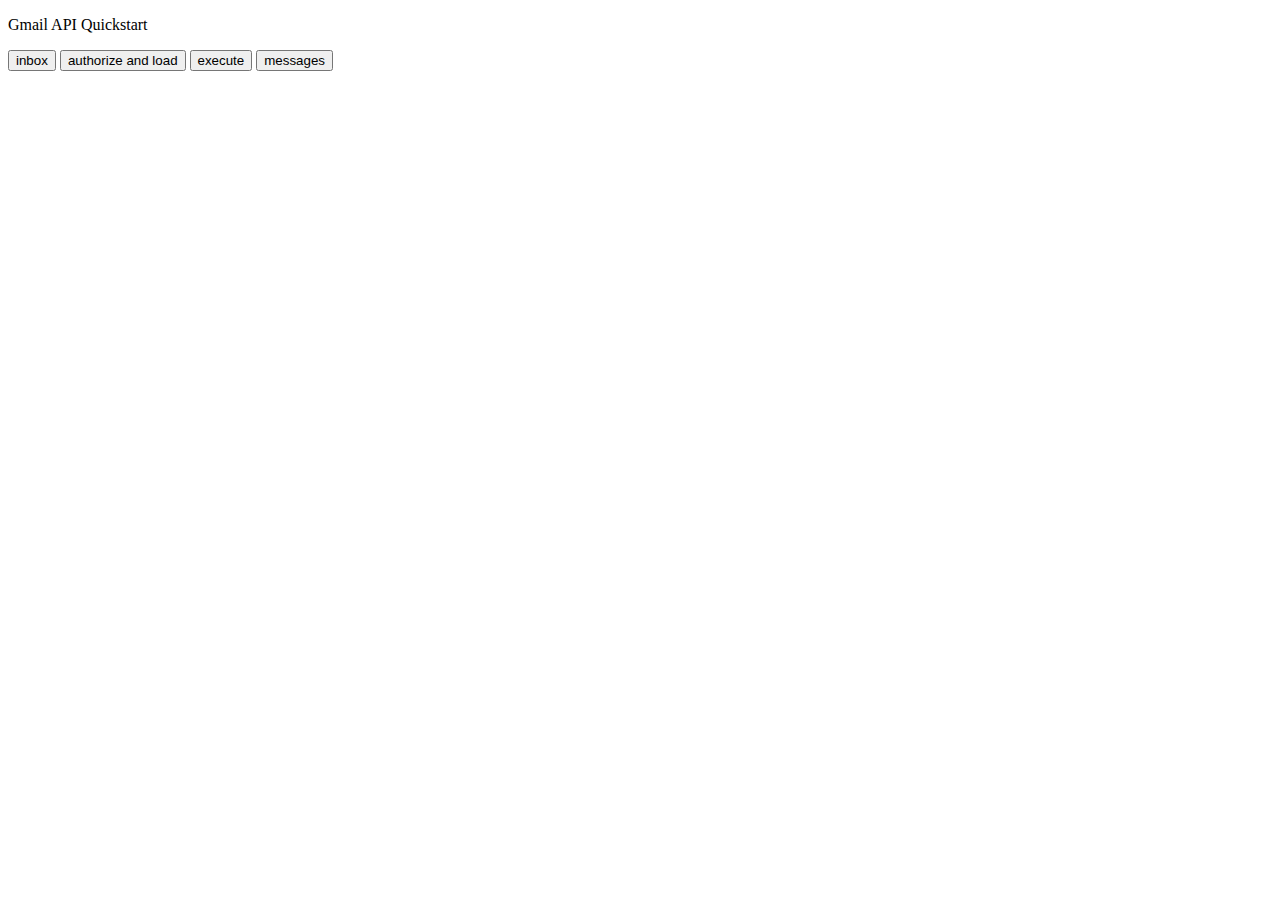
<file: index.html>
<!DOCTYPE html>
<html>
  <head>
    <title>Gmail API Quickstart</title>
    <meta charset="utf-8" />
  </head>
  <body>
    <p>Gmail API Quickstart</p>

  <button id="authorize_button" style="display: none;">Authenticate</button>
  <button id="signout_button" style="display: none;">Sign Out</button>


    <!--Add buttons to initiate auth sequence and sign out-->
    
    <pre id="content" style="white-space: pre-wrap;"></pre>

    <script src="index.js"></script>

    <script async defer src="https://apis.google.com/js/api.js"
      onload="this.onload=function(){};handleClientLoad()"
      onreadystatechange="if (this.readyState === 'complete') this.onload()">
    </script>
    <button class="inbox" onClick="read()">inbox</button>
    <button onclick="authenticate().then(loadClient)">authorize and load</button>
<button onclick="execute()">execute</button>
<button onclick="messages()">messages</button>

  </body>
</html>
</file>
